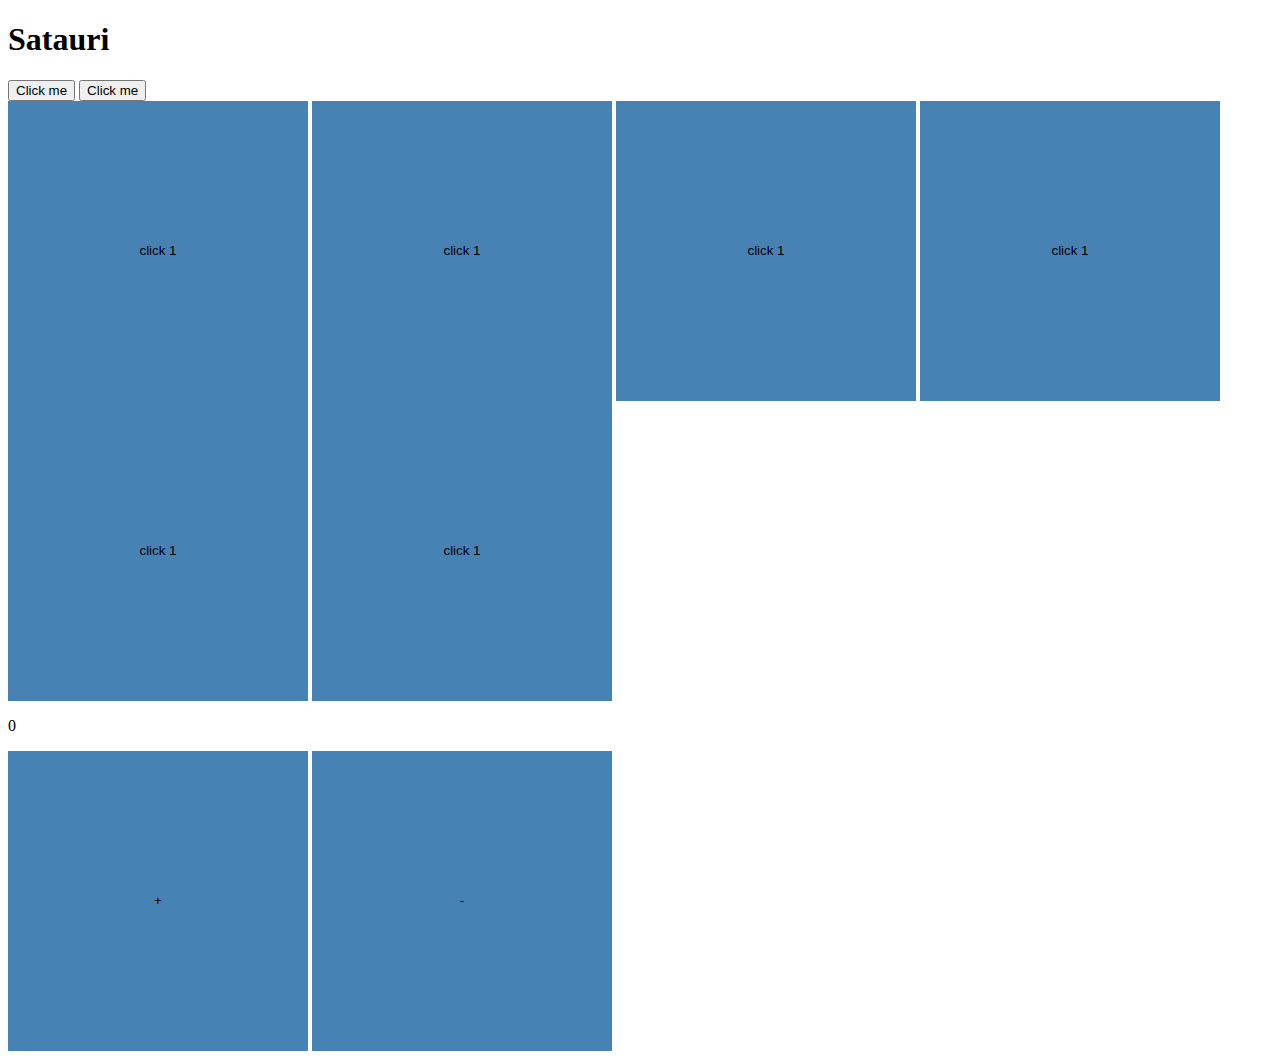
<file: davaleba mesame/index.html>
<!DOCTYPE html>
<html lang="en">
<head>
    <meta charset="UTF-8">
    <meta http-equiv="X-UA-Compatible" content="IE=edge">
    <meta name="viewport" content="width=device-width, initial-scale=1.0">
    <title>Document</title>
    <link rel="stylesheet" href="style.css" />
</head>
<body>
    <h1 id="sat1">Satauri</h1>
    <button id="btn1">Click me </button>

    <button id="mainBtn">Click me</button>


    <div id="elemnts">
    <button class="btn" >click 1</button>
    <button class="btn">click 1</button>
    <button class="btn">click 1</button>
    <button class="btn">click 1</button>
    <button class="btn">click 1</button>
    <button class="btn">click 1</button>
    </div> 
    


   <p id="para">0</p>
   <button class="btn btn1">+</button>
   <button class="btn btn2">-</button>


    <script src="script.js"></script>
</body>
</html>
</file>
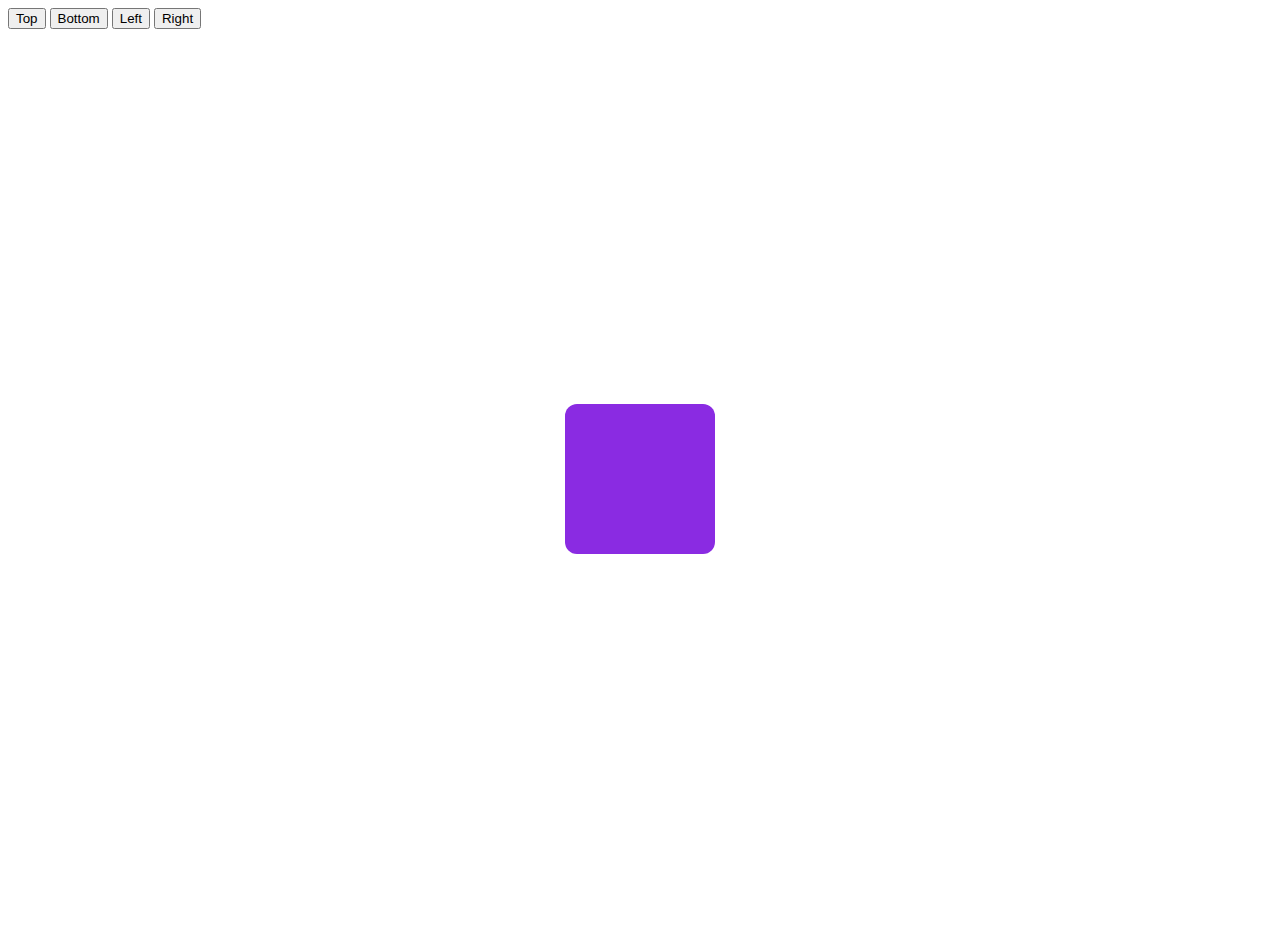
<file: dom meore davalaba box s modzraoba buttonebit/index.html>
<!DOCTYPE html>
<html lang="en">
<head>
    <meta charset="UTF-8">
    <meta http-equiv="X-UA-Compatible" content="IE=edge">
    <meta name="viewport" content="width=device-width, initial-scale=1.0">
    <link
    href="https://cdn.jsdelivr.net/npm/bootstrap@5.3.0-alpha1/dist/css/bootstrap.min.css"
    rel="stylesheet"
    integrity="sha384-GLhlTQ8iRABdZLl6O3oVMWSktQOp6b7In1Zl3/Jr59b6EGGoI1aFkw7cmDA6j6gD"
    crossorigin="anonymous"
  />
  <link rel="stylesheet" href="./style.css" />
  <title>DOM 2</title>
</head>
<body>
  <button class="btn btn-success btn-top" >Top</button>
  <button class="btn btn-success btn-bottom" >Bottom</button>
  <button class="btn btn-danger btn-left" >Left</button>
  <button class="btn btn-danger btn-right" >Right</button>
  <section class="pearent">
    <div id="box" ></div>
  </section>
  <script src="./script.js"></script>
</body>
</html>
</file>
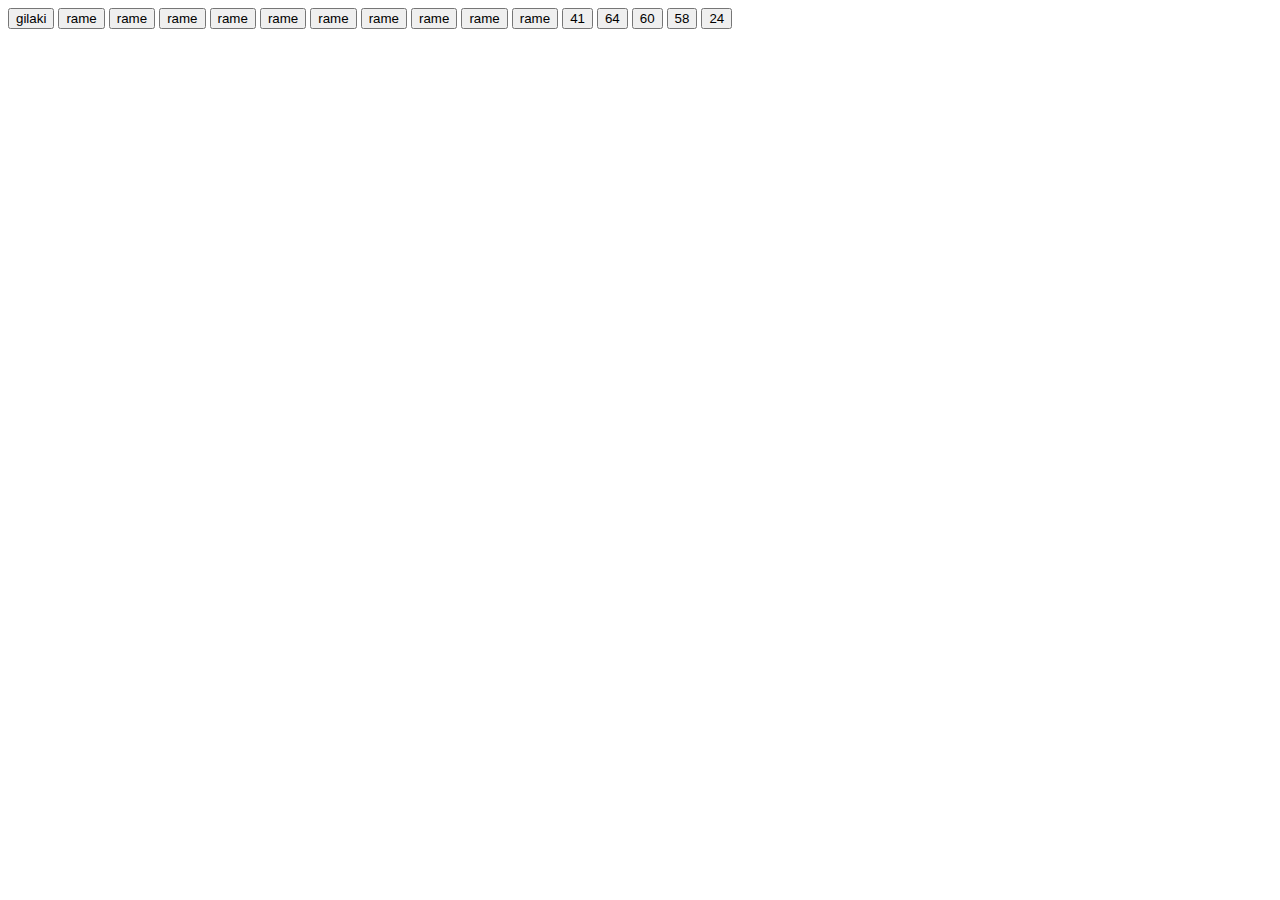
<file: dom pirveli davaleba/index.html>
<!DOCTYPE html>
<html lang="en">
<head>
    <meta charset="UTF-8">
    <meta http-equiv="X-UA-Compatible" content="IE=edge">
    <meta name="viewport" content="width=device-width, initial-scale=1.0">
    
    <title>Document</title>
</head>
<body>
    <button id="btn1">gilaki</button>
    
    <button class="btn">rame</button>
    <button class="btn">rame</button>
    <button class="btn">rame</button>
    <button class="btn">rame</button>
    <button class="btn">rame</button>
    <button class="btn">rame</button>
    <button class="btn">rame</button>
    <button class="btn">rame</button>
    <button class="btn">rame</button>
    <button class="btn">rame</button>

    <button class="btn2">something</button>
    <button class="btn2">something</button>
    <button class="btn2">something</button>
    <button class="btn2">something</button>
    <button class="btn2">something</button>

    <script src="./script1.js"></script>
</body>
</html>
</file>
<file: davaleba mesame/style.css>
.btn {
    width:300px; height:300px; 
    border:1px solid steelblue; 
    background-color:steelblue;
}
</file>
<file: dom meore davalaba box s modzraoba buttonebit/style.css>
#box {
    width: 150px;
    height: 150px;
    background-color: blueviolet;
    border-radius: 12px;
    transition: all 0.3s;
  }
  section {
    display: flex;
    justify-content: center;
    align-items: center;
    width: 100%;
    height: 100vh;
  }
</file>
